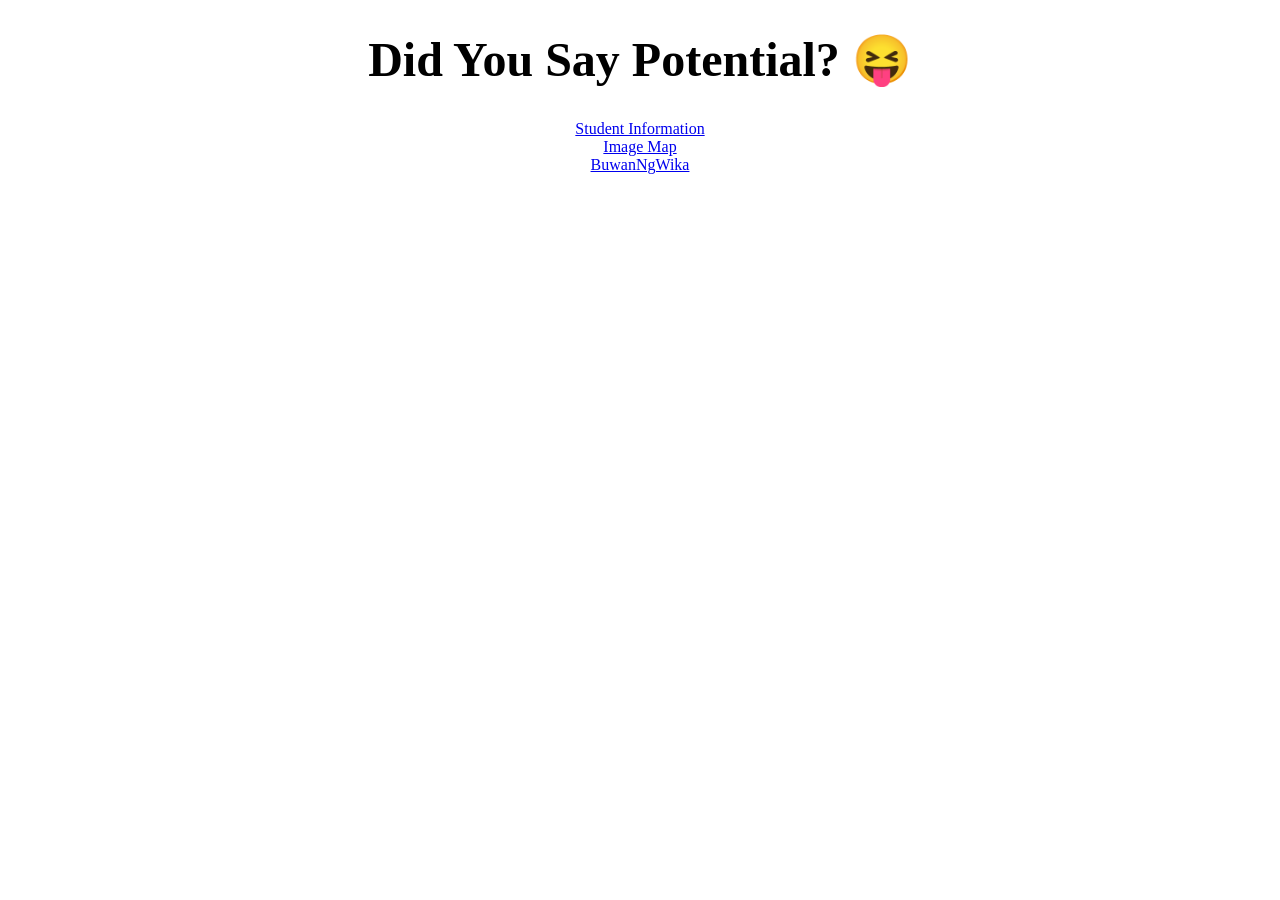
<file: index.html>
<!DOCTYPE html>
<html>
<head>
<title>pakooo</title>
</head>
<body background="https://images.alphacoders.com/121/thumb-1920-1214124.jpg">


<center><h1 style="font-size:300%;">Did You Say Potential? &#128541</h1></center>
<center> <a href="page2.html">Student Information</a> </center>
<center> <a href="map.html">Image Map</a> </center>
<center> <a href="BuwanNgWika.html">BuwanNgWika</a> </center>
</body>
</html>
</file>
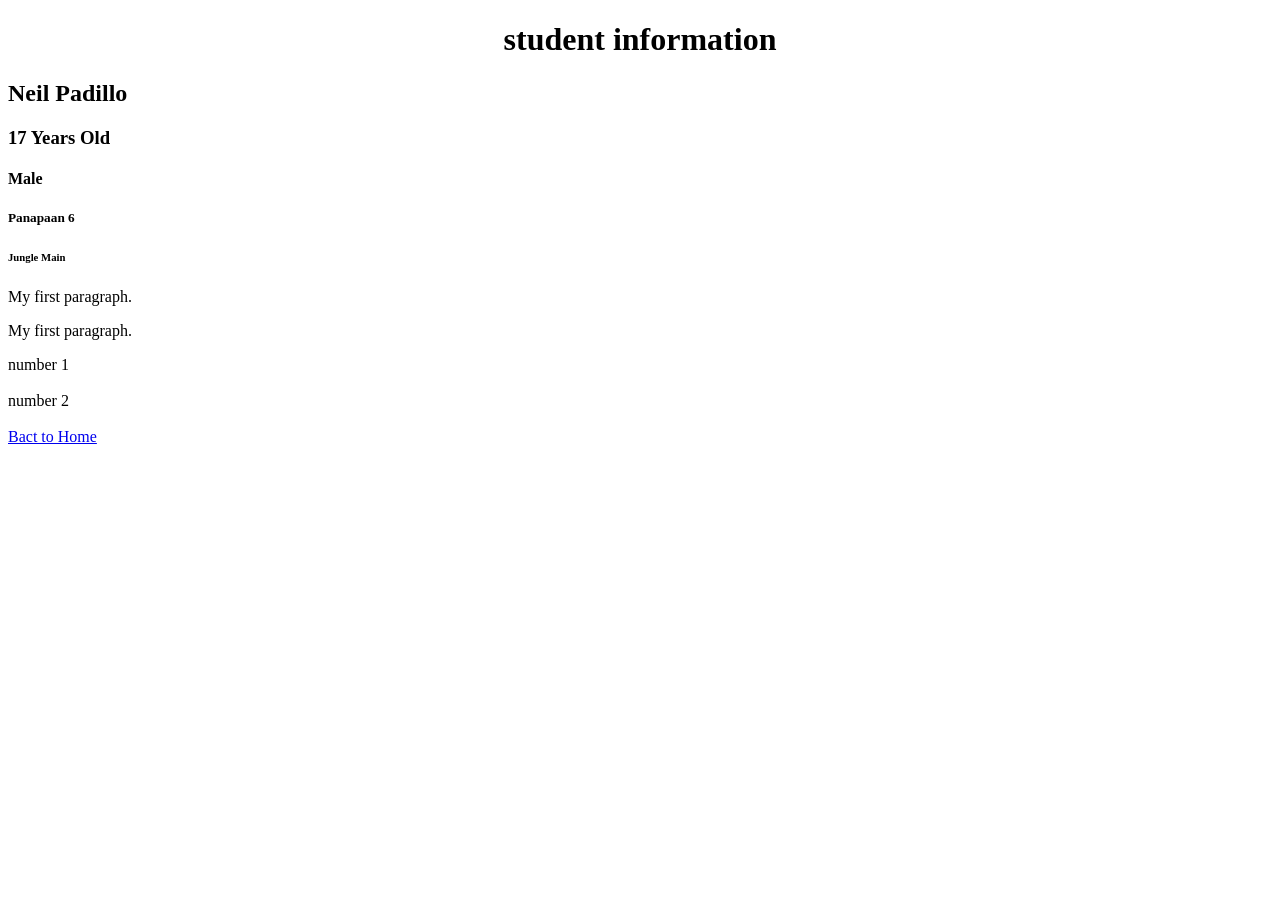
<file: page2.html>
<!DOCTYPE html>
<html>
<head>
<title>Page Title</title>
</head>
<body>


<center><h1>student information</h1></center>
<h2>  Neil Padillo  </h2>
<h3>  17 Years Old  </h3>
<h4>  Male  </h4>
<h5>  Panapaan 6  </h5>
<h6>  Jungle Main  </h6>
<p>My first paragraph.</p>
<p>My first paragraph.</p>
number 1<br><br>
number 2<br><br>
<a href="index.html">Bact to Home</a>

</body>
</html>
</file>
